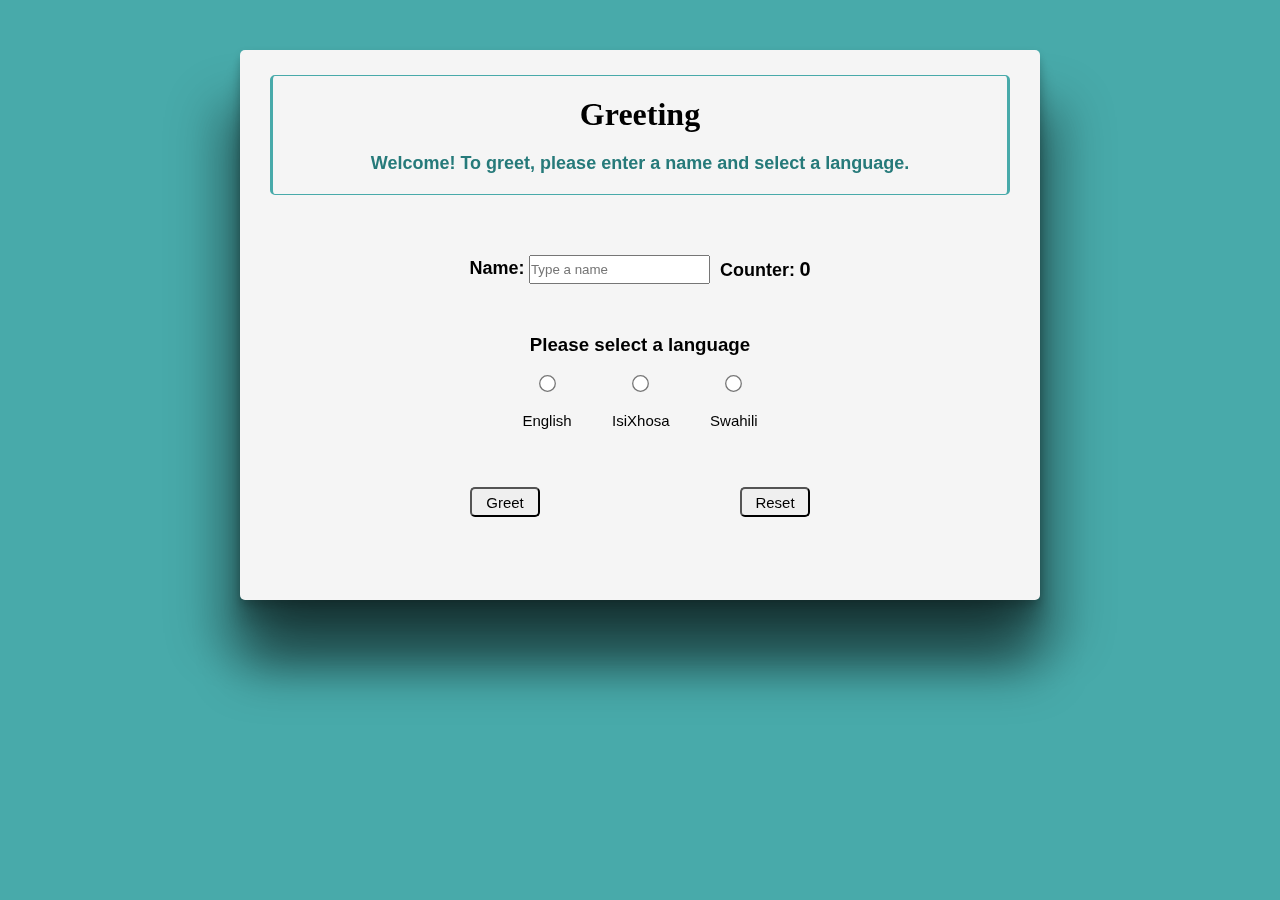
<file: index.html>
<!DOCTYPE html>
<html>

<head>
    <meta charset="UTF-8">
    <title>Document</title>
    <!-- <meta http-equiv="X-UA-Compatible" content="IE=edge">
    <meta name="viewport" content="width=device-width, initial-scale=1.0"> -->
    <link rel="stylesheet" href="CSS/greet.css">
</head>

<body>
    <div class = "container"> 
        <div>
            <!-- Greeting heading -->
            <div class="heading"><h1>Greeting</h1>
                <h4 style="font-size: 18px; padding-top: 20px; color:  rgb(38, 122, 122)">Welcome! To greet, please enter a name and select a language.</h4>
            </div>

            <!-- <div class="welcome" style="font-size: 20px;"><h4>Welcome! To greet, please enter a name and select a language</h4></div> -->

            <!-- Error Message space -->
         <div><h3 class="erroMsg" style="color: brown; font-weight:bold; font-size: 16px; font-family: Arial, Helvetica, sans-serif;"></h3></div>
             
         <div class="second_div">
            <div class="names">
                <!-- Space above text -->
            <span class="name_please"></span>
    
            <!-- Insert name label -->
            <label for="nameInput" style="font-weight: bold; font-size: 18px;">Name:</label>

            <!-- Text box... use pattern to disable numeric input into the textbox-->
            <input class="name" type="text" placeholder="Type a name"  pattern="[A-Za-z]" name="name">

            </div>

            <div class="counts">
                <!-- Insert counter label -->
            <label for="count" style="font-weight: bold; font-size: 18px;">Counter:</label>
            <!-- Insert counter using span -->
            <span class="counter" style="font-size: 20px;font-weight: bold;">0</span>
            </div>
         </div>
            

            <div class="radios">

                <div><h3>Please select a language</h3></div>
                <!-- radio button with language label -->
            <div class="languages">
                <input class="languageBtn" type="radio" name="languageBtn" value="English">
                <label for= "language">English</span>
                </div>

            <div class="languages">
                <input class="languageBtn" type="radio" name="languageBtn" value="IsiXhosa">
                <label for= "language">IsiXhosa</span>
                </div>

            <div class="languages">
                <input class="languageBtn" type="radio" name="languageBtn" value="Swahili">
                <label for= "language">Swahili</span>
                </div>
            </div>

            <div class="Buttons">

                <div class="greet">  <!-- Greet me button -->
                    <button class="greetBtn" type="button" style="font-size: 15px;">Greet</button>  
                </div>

                <div class="rest"><!-- Reset button -->
                    <button class="resetBtn" type="button" style="font-size: 15px;">Reset</button>
                </div>
            </div>

            
            <!-- Message space -->
        <div><h2 class="displayMsg" style="font-size: 22px;"></h2></div>
        
        </div>
        
    </div>
</body>

    <!-- Factory Functions -->
    <script src="Factory Function/greetFF.js" charset="utf-8"></script>
    <script src="JS/greet.js" charset="utf-8"></script>

</html>
</file>
<file: CSS/greet.css>
*{
    margin: 0;
    padding: 0;
    box-sizing: border-box;
    font-family:'Franklin Gothic Medium', 'Arial Narrow', Arial, sans-serif;
}


body{
    height: 100vh;
    margin: auto;
    justify-content: center;
    align-items: center;
    background: rgb(72, 170, 170);
    padding: 50px;
}

.container{
    height: 550px;
    max-width: 800px;
    width: 100%;
    margin: auto;
    background: whitesmoke;
    padding: 25px 30px;
    border-radius: 5px;
    text-align: center;
}

/* 3D effect */
.container{
    filter: blur(0.4px);
    box-shadow:

    /* bottom */
    0px 20px 20px rgba(0,0,0,0.2),
    0px 5px 10px rgba(0,0,0,0.2),

    /* long bottom */
    0px 70px 50px rgba(0,0,0,0.4),
    

    /* right */
    30px 50px 50px rgba(0,0,0,0.2),
   

    /* left  */
    -30px 50px 50px rgba(0,0,0,0.2);
}

h1{
    font-family: Cambria, Cochin, Georgia, Times, 'Times New Roman', serif;
}

.heading{
    margin-bottom: 60px;
    border: rgb(72, 170, 170) solid;
    border-top-width: 1px;
    border-right-width: 3px;
    border-bottom-width: 1px;
    border-left-width: 3px;
    padding-bottom: 20px;
    padding-top: 20px;
    border-radius: 5px;
}

input{
    padding-bottom: 5px;
    padding-top: 5px;
}

.second_div{
    display: flex;
    flex-direction: row;
    /* margin: 100px; */
    justify-content:center;
    align-items: center;
    margin-bottom: 20px;
}

.counts{
    margin-left: 10px;
}

.languages{
    display: block;
}

.languages {
    display: inline-block;
    text-align: center;
  }
  .languages label {
    display: block;
    margin: 18px;
    font-size: 15px;
    padding-bottom: 20px;
  }

.radios{
    padding-top:30px;
    /* justify-content: space-around;
    align-items: stretch; */
}

.languageBtn{
    transform: scale(1.3);     
} 

button {
    font-size: 10px;
    border-radius: 5px;
    width: 70px;
    height: 30px;

}

button:hover + div{
    background-color: rgb(72, 170, 170);
}


.Buttons{
    margin-top: 20px; 
    display: flex;
    flex-direction: row;
    justify-content:space-evenly;
    align-items: center;
    font-size: 5px;

    /* adjusting button size *
    /* transform: scale(1.2);  */
} 

/* .greet{
    padding-left:10px;
}  */


h2{

    margin-top: 30px;
    margin-right: 250px;

}

h3{
    margin-bottom: 20px;
}

.displayMsg{
    text-transform: capitalize;
}
</file>
